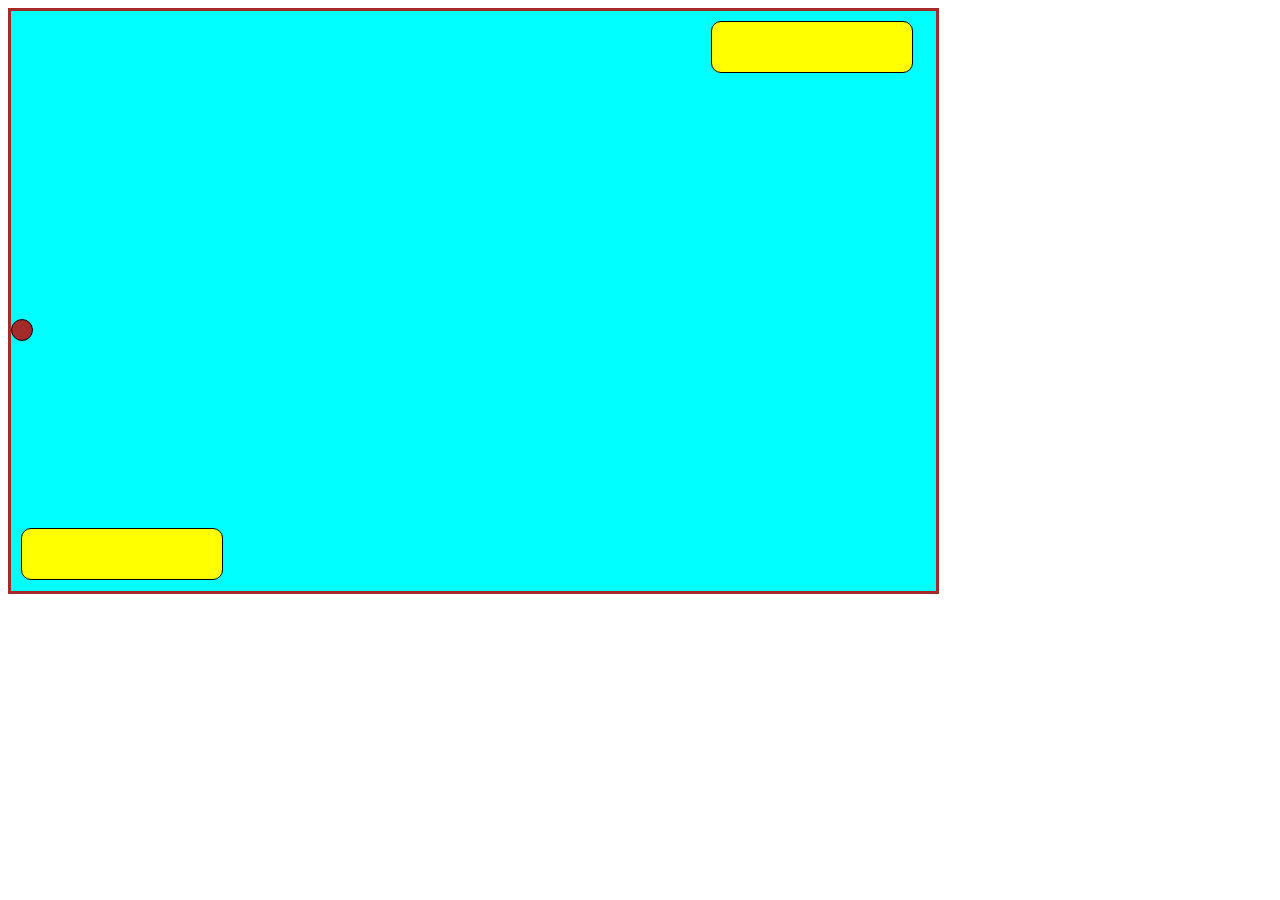
<file: CSS Practice/Animations/index.html>
<!DOCTYPE html>
<html lang="en">
<head>
    <meta charset="UTF-8">
    <meta name="viewport" content="width=device-width, initial-scale=1.0">
    <title>Animations</title>
    <link rel="stylesheet" href="style.css">
</head>
<body>
    <div class="container">
        <div class="box1"></div>
        <div class="box2"></div>
        <div class="circle"></div>
    </div>
</body>
</html>
</file>
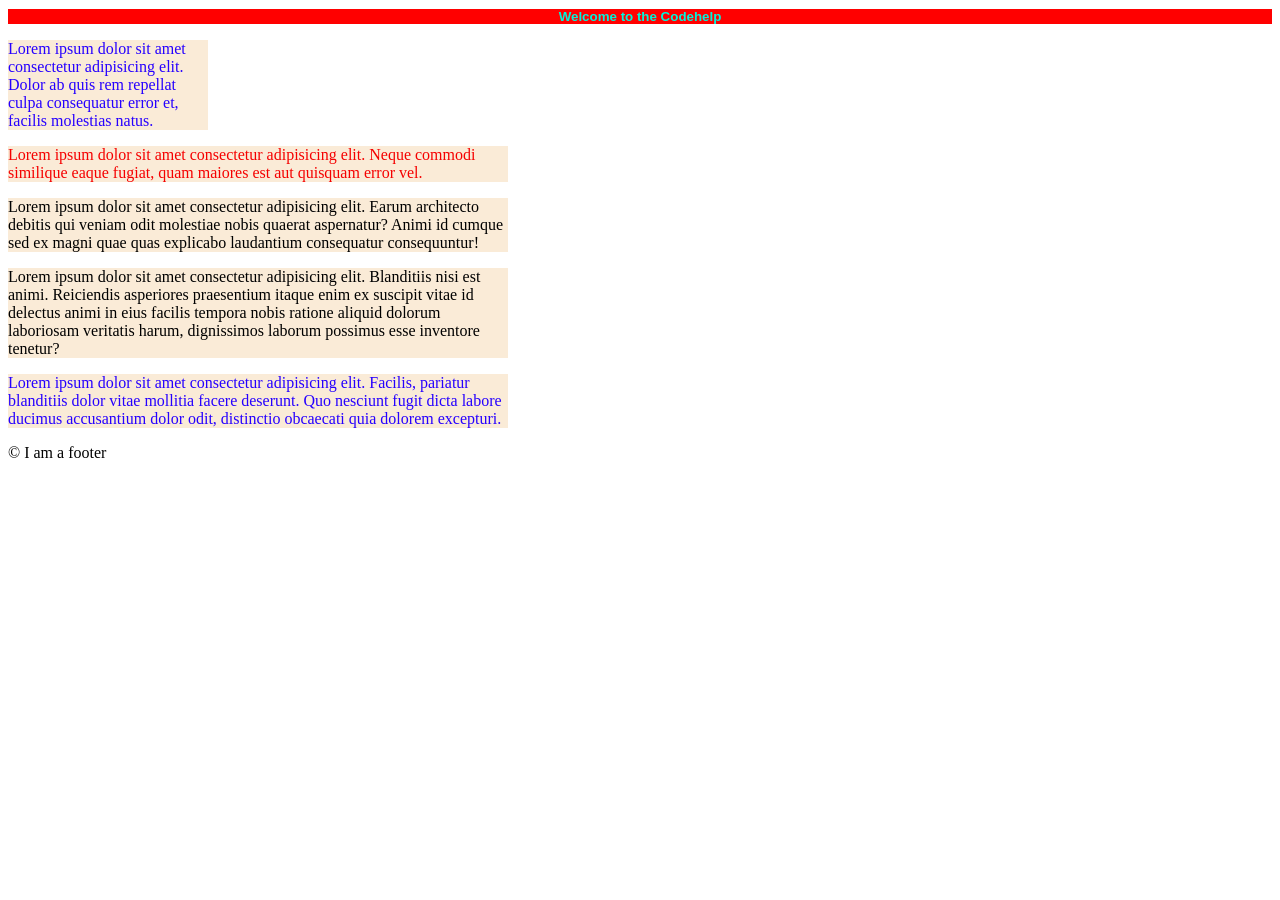
<file: CSS Practice/Inline, Internal, External Style Sheets/index.html>
<!DOCTYPE html>
<html lang="en">
<head>
    <meta charset="UTF-8">
    <meta name="viewport" content="width=device-width, initial-scale=1.0">
    <title>CSS Inline, Internal and External Stylesheets</title>
    <!-- External CSS -->
    <link rel="stylesheet" href="style.css">
    <!-- Internal CSS
    <style>
        h1{
            font-size: smaller;
            background-color: rgb(255, 0, 0);
            text-align: center;
            color: rgb(0, 245, 220);
            font-family:'Segoe UI', Tahoma, Geneva, Verdana, sans-serif;
        }
        #article1{
            color: #f50000;
        }
        .section{
            color: #2600ff;
        }
        p,article{
            background-color: antiquewhite;
            width: 500px;
        }
        p.section{
            width: 200px;
        }
        p{
            background-color: aquamarine !important;
        }
    </style> -->
</head>
<body>
    <h1>Welcome to the Codehelp</h1>

    <!-- Inline CSS
    <p style="background-color: yellowgreen; color: rgb(0, 17, 255);">Lorem ipsum dolor sit amet consectetur adipisicing elit. Dolor ab quis rem repellat culpa consequatur error et, facilis molestias natus.</p> -->
    
    <p class="section">Lorem ipsum dolor sit amet consectetur adipisicing elit. Dolor ab quis rem repellat culpa consequatur error et, facilis molestias natus.</p>

    <article id="article1">Lorem ipsum dolor sit amet consectetur adipisicing elit. Neque commodi similique eaque fugiat, quam maiores est aut quisquam error vel.</article>

    <p>Lorem ipsum dolor sit amet consectetur adipisicing elit. Earum architecto debitis qui veniam odit molestiae nobis quaerat aspernatur? Animi id cumque sed ex magni quae quas explicabo laudantium consequatur consequuntur!</p>

    <p>Lorem ipsum dolor sit amet consectetur adipisicing elit. Blanditiis nisi est animi. Reiciendis asperiores praesentium itaque enim ex suscipit vitae id delectus animi in eius facilis tempora nobis ratione aliquid dolorum laboriosam veritatis harum, dignissimos laborum possimus esse inventore tenetur?</p>

    <section class="section"><p>Lorem ipsum dolor sit amet consectetur adipisicing elit. Facilis, pariatur blanditiis dolor vitae mollitia facere deserunt. Quo nesciunt fugit dicta labore ducimus accusantium dolor odit, distinctio obcaecati quia dolorem excepturi.</p></section>

    <footer>&copy; I am a footer</footer>
</body>
</html>
</file>
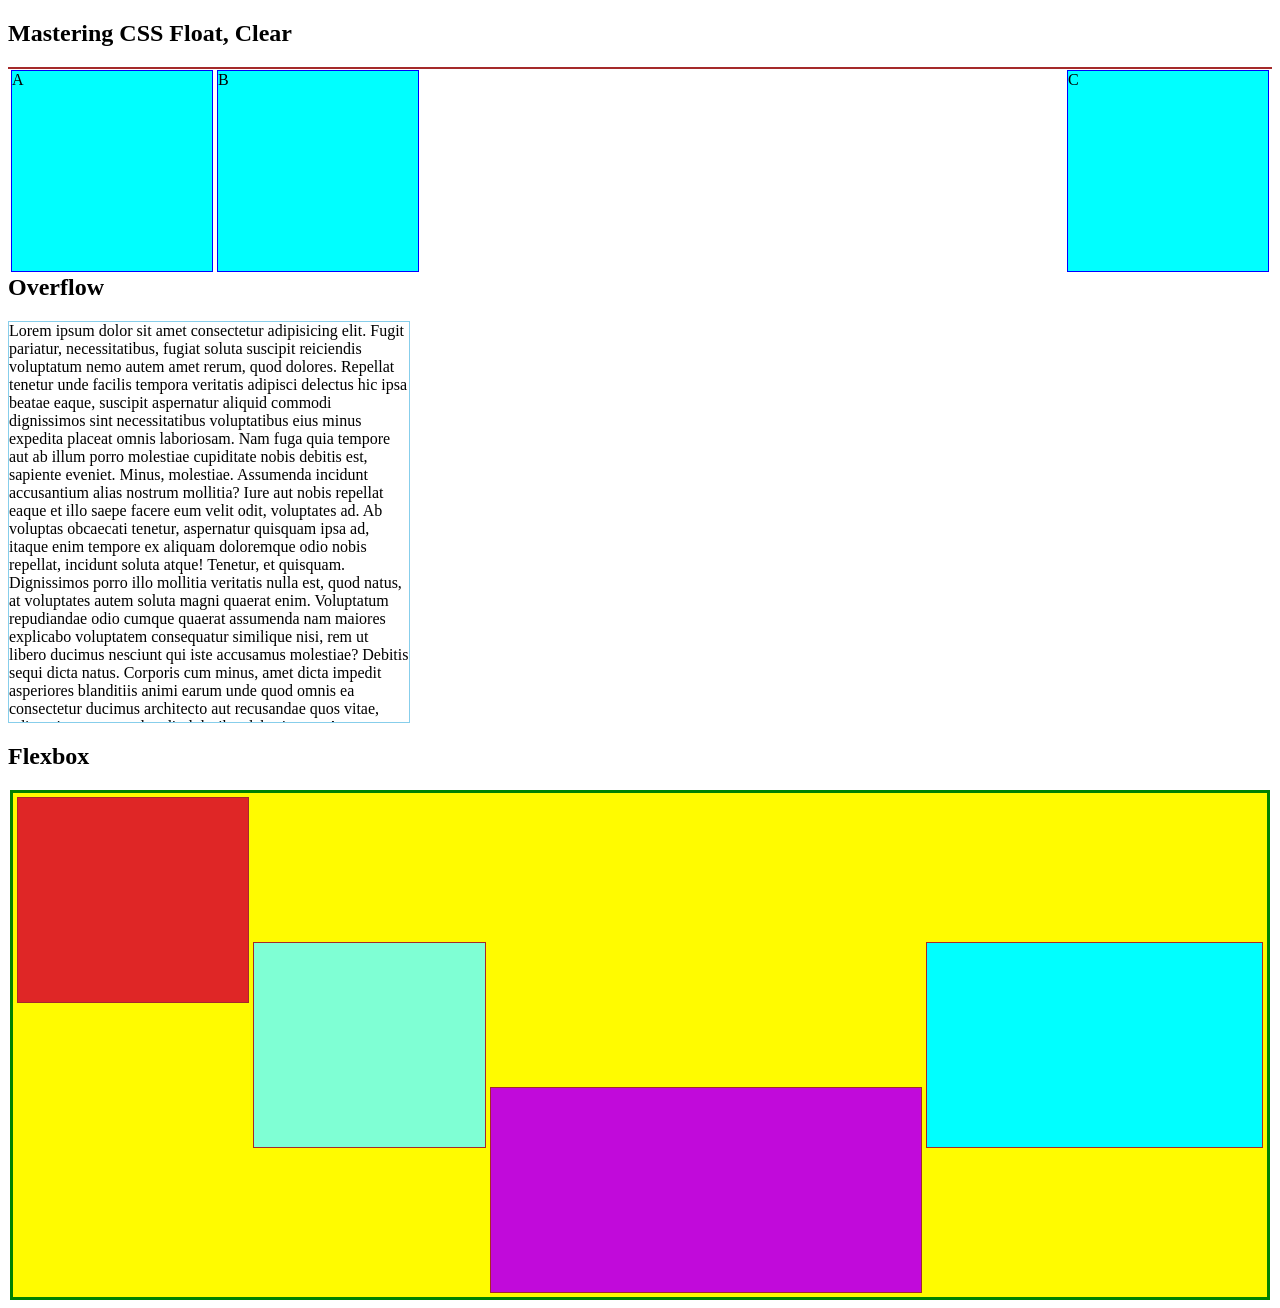
<file: CSS Practice/Mastering CSS, Flex Box and CSS Medis Queres/index.html>
<!DOCTYPE html>
<html lang="en">
<head>
    <meta charset="UTF-8">
    <meta name="viewport" content="width=device-width, initial-scale=1.0">
    <title>Mastering CSS, Flex Box and CSS Medis Queres</title>
    <link rel="stylesheet" href="style.css">
</head>
<body>
    <h2>Mastering CSS Float, Clear</h2>
    <div class="box1">
        <div class="item">A</div>
        <div class="item">B</div>
        <div class="item" id="item3">C</div>
    </div>

    <h2>Overflow</h2>
    <div class="container">
        Lorem ipsum dolor sit amet consectetur adipisicing elit. Fugit pariatur, necessitatibus, fugiat soluta suscipit reiciendis voluptatum nemo autem amet rerum, quod dolores. Repellat tenetur unde facilis tempora veritatis adipisci delectus hic ipsa beatae eaque, suscipit aspernatur aliquid commodi dignissimos sint necessitatibus voluptatibus eius minus expedita placeat omnis laboriosam. Nam fuga quia tempore aut ab illum porro molestiae cupiditate nobis debitis est, sapiente eveniet. Minus, molestiae. Assumenda incidunt accusantium alias nostrum mollitia? Iure aut nobis repellat eaque et illo saepe facere eum velit odit, voluptates ad. Ab voluptas obcaecati tenetur, aspernatur quisquam ipsa ad, itaque enim tempore ex aliquam doloremque odio nobis repellat, incidunt soluta atque! Tenetur, et quisquam. Dignissimos porro illo mollitia veritatis nulla est, quod natus, at voluptates autem soluta magni quaerat enim. Voluptatum repudiandae odio cumque quaerat assumenda nam maiores explicabo voluptatem consequatur similique nisi, rem ut libero ducimus nesciunt qui iste accusamus molestiae? Debitis sequi dicta natus. Corporis cum minus, amet dicta impedit asperiores blanditiis animi earum unde quod omnis ea consectetur ducimus architecto aut recusandae quos vitae, odio enim, assumenda odit doloribus laboriosam. Accusamus enim blanditiis, tempora aperiam corrupti quas consequuntur, laudantium vel perspiciatis doloremque debitis cum natus, dicta voluptate ipsum id facilis quo officiis reiciendis quibusdam repellat dolorem fugiat obcaecati illum. Adipisci dicta est quo?
    </div>

    <h2>Flexbox</h2>
    <div class="contain">
        <div class="box" id="box1"></div>
        <div class="box" id="box2"></div>
        <div class="box" id="box3"></div>
        <div class="box" id="box4"></div>
    </div>
</body>
</html>
</file>
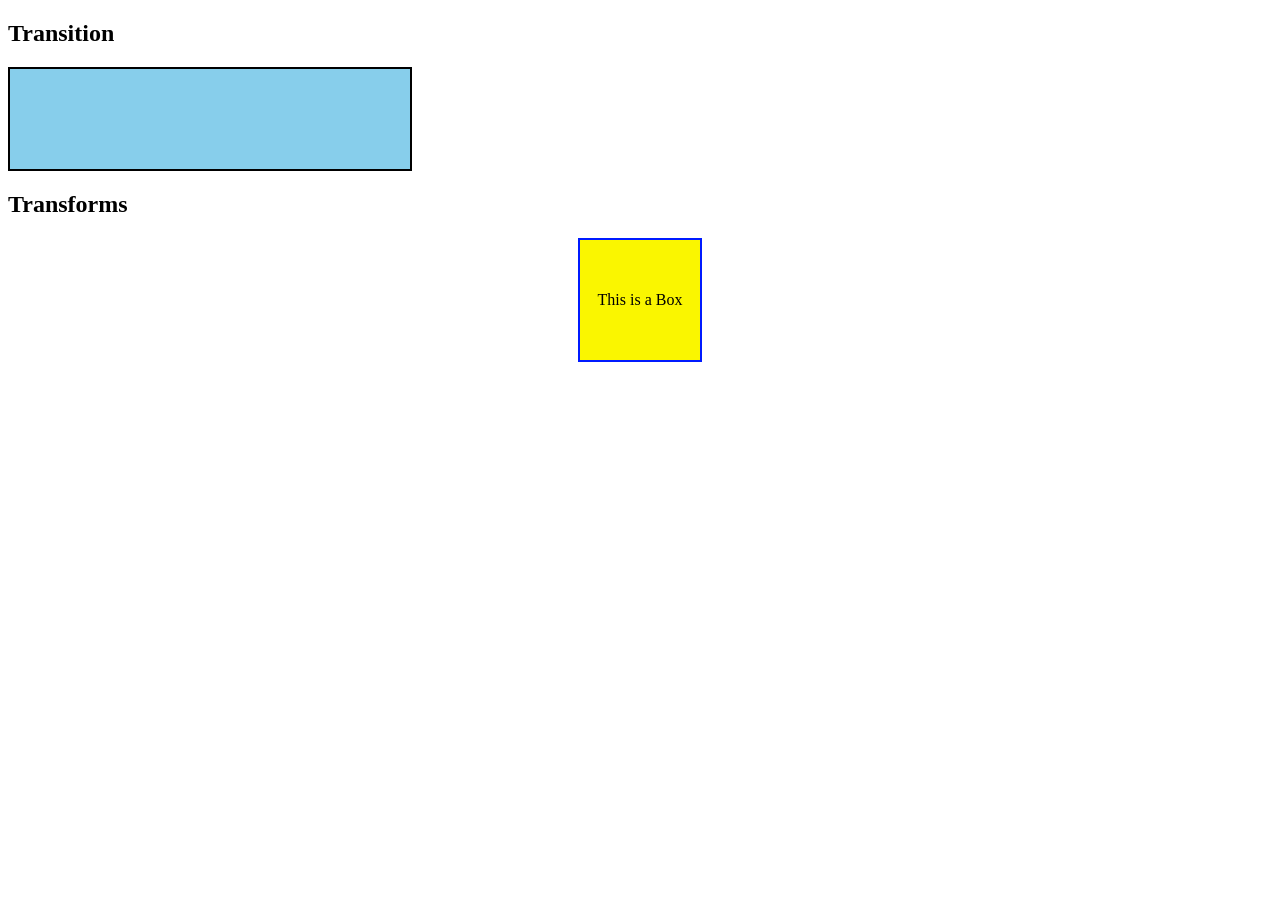
<file: CSS Practice/Transitions and 2D Transforms/index.html>
<!DOCTYPE html>
<html lang="en">
<head>
    <meta charset="UTF-8">
    <meta name="viewport" content="width=device-width, initial-scale=1.0">
    <title>Transitions and 2D Transforms</title>
    <link rel="stylesheet" href="style.css">
</head>
<body>
    <h2>Transition</h2>
    <div class="box"></div>

    <h2>Transforms</h2>
    <div class="box2">
        <p>This is  a Box</p>
    </div>
</body>
</html>
</file>
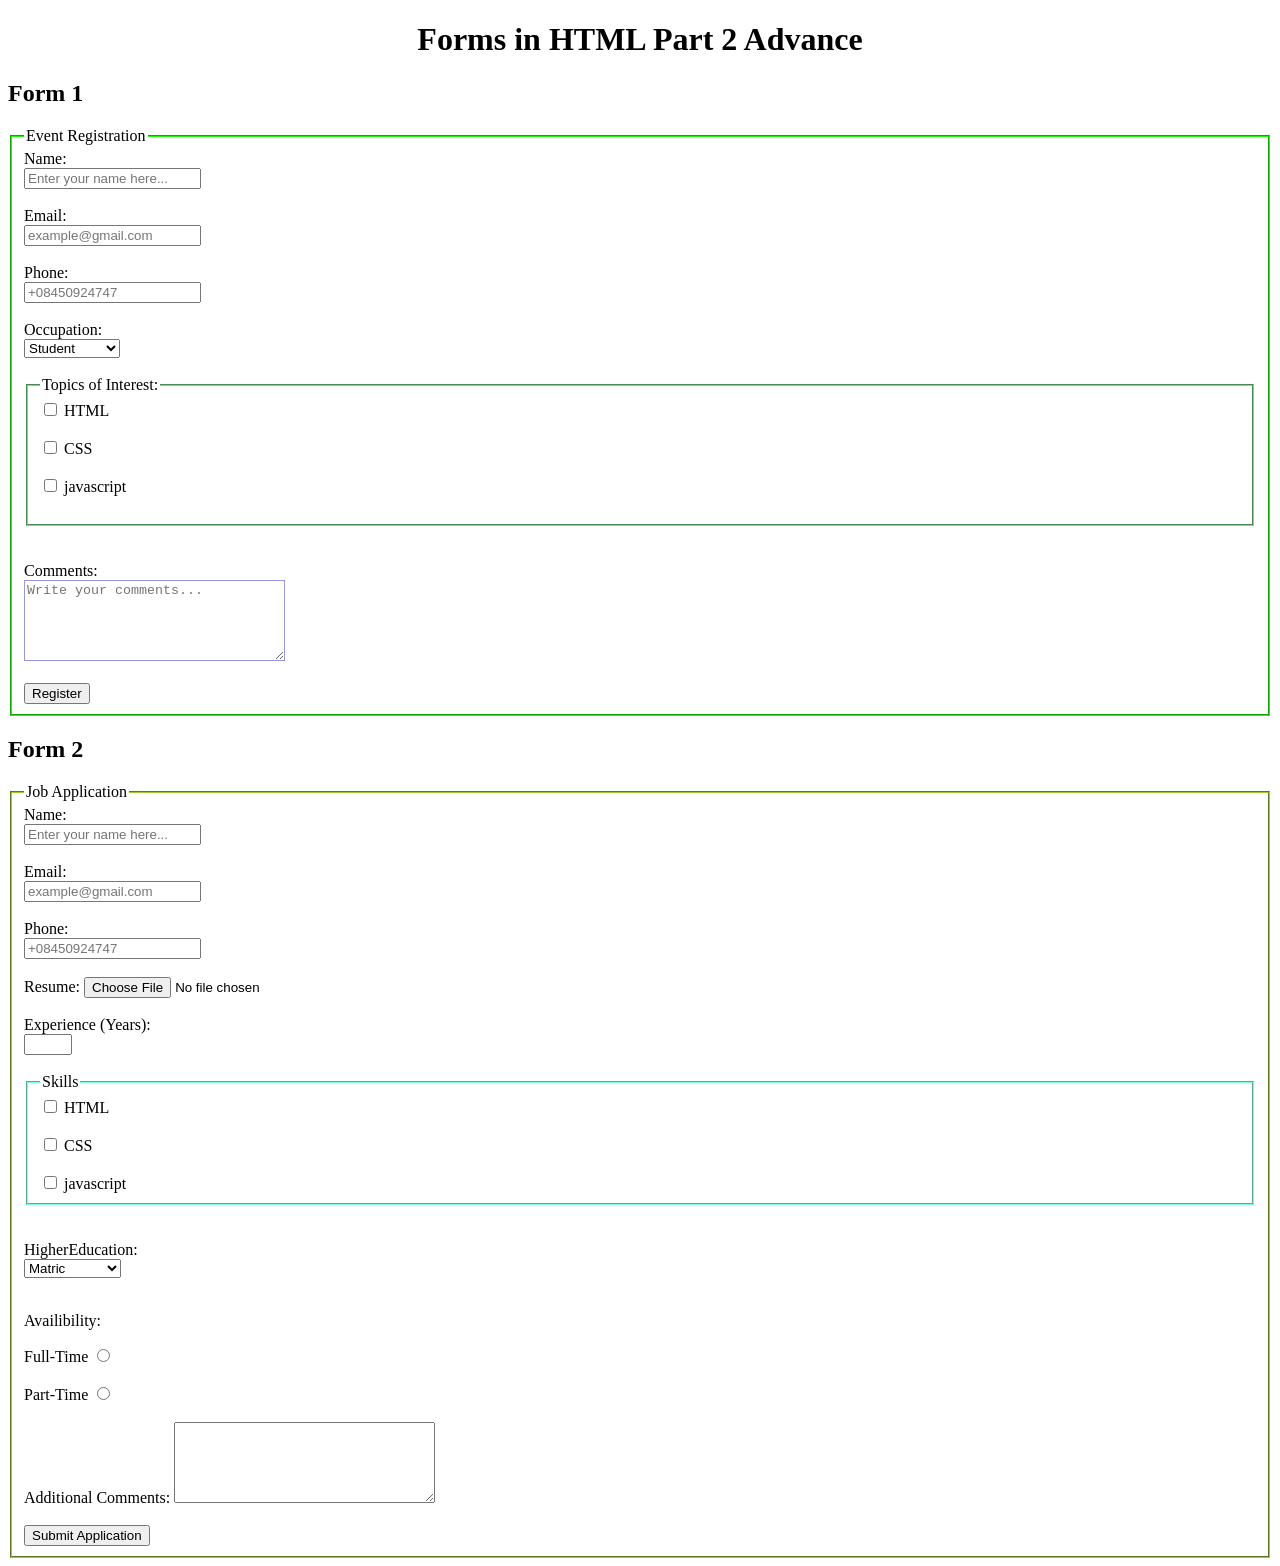
<file: HTML/Forms Part 2.html>
<!DOCTYPE html>
<html lang="en">
<head>
    <meta charset="UTF-8">
    <meta name="viewport" content="width=device-width, initial-scale=1.0">
    <title>Part 2 - Advance Layouts</title>
</head>
<body>
    <h1><center>Forms in HTML Part 2 Advance</center></h1>

    <h2>Form 1</h2>
    <form>
        <fieldset style="border: 1; border-color: rgb(23, 250, 2);">
        <legend>Event Registration</legend>
        
        <label for="name">Name:</label><br/>
        <input type="text" class="Name" id="name" placeholder="Enter your name here...">
        <br/><br/>

        <label for="email">Email:</label><br/>
        <input type="text" class="Email" id="email" placeholder="example@gmail.com">
        <br/><br/>

        <label for="phone">Phone:</label><br/>
        <input type="tel" class="Phone" id="phone" placeholder="+08450924747">
        <br/><br/>

        <label for="occupation">Occupation:</label><br/>
        <select name="Occupation" id="occupation">
            <option value="student">Student</option>
            <option value="professional">Professional</option>
            <option value="other">Other</option>
        </select>
        <br/><br/>

        <fieldset style="border: 1; border-color: rgb(113, 223, 128);">
        <legend>Topics of Interest:</legend>

        <input type="checkbox" class="Interest" id="html">
        <label for="html">HTML</label>
        <br/><br/>

        <input type="checkbox" class="Interest" id="css">
        <label for="css">CSS</label>
        <br/><br/>

        <input type="checkbox" class="Interest" id="javascript">
        <label for="javascript">javascript</label>
        <br/><br/>
        </fieldset>
        <br/><br/>

        <label for="comments">Comments:</label><br/>
        <textarea name="Comments" id="comments" rows="5" cols="30" placeholder="Write your comments..." style="border-color: rgb(151, 151, 219);"></textarea>
        <br/><br/>

        <button>Register</button>
        </fieldset>
    </form>

    <h2>Form 2</h2>
    <form>
        <fieldset style="border: 1; border-color: yellowgreen;">
        
        <legend>Job Application</legend>
        <label for="name2">Name:</label><br/>
        <input type="text" class="Name2" id="name2" placeholder="Enter your name here...">
        <br/><br/>

        <label for="email2">Email:</label><br/>
        <input type="text" class="Email2" id="email2" placeholder="example@gmail.com">
        <br/><br/>

        <label for="phone2">Phone:</label><br/>
        <input type="tel" class="Phone2" id="phone2" placeholder="+08450924747">
        <br/><br/>

        <label for="resume">Resume:</label>
        <input type="file" name="FileSelect2" id="fileselector2">
        <br/><br/>

        <label for="experience">Experience (Years): </label><br/>
        <input type="number" name="Experience" id="experience" min="0" max="50">
        <br/><br/>

        <fieldset style="border: 1; border-color: aquamarine;">
            <legend>Skills</legend>
            <input type="checkbox" class="Interest" id="html">
        <label for="html">HTML</label>
        <br/><br/>

        <input type="checkbox" class="Interest" id="css">
        <label for="css">CSS</label>
        <br/><br/>

        <input type="checkbox" class="Interest" id="javascript">
        <label for="javascript">javascript</label>
        </fieldset>
        <br/><br/>

        <label for="heducation">HigherEducation:</label><br/>
        <select name="Heducation" id="heducation">
            <option value="Matric">Matric</option>
            <option value="Inter">Intermediate</option>
            <option value="Bs Level">BS Level</option>
            <option value="MS Level">MS Level</option>
            <option value="PHD Level">PHD Level</option>
        </select>
        <br/><br/>

        <p>Availibility:</p>

        <label for="ftime">Full-Time</label>
        <input type="radio" id="ftime" name="avail">
        <br/><br/>

        <label for="ptime">Part-Time</label>
        <input type="radio" id="ptime" name="avail">
        <br/><br/>

        <label for="acomments:">Additional Comments:</label>
        <textarea name="acomments" id="acomments" rows="5" cols="30"></textarea>
        <br/><br/>

        <button>Submit Application</button>
        </fieldset>
    </form>
</body>
</html>
</file>
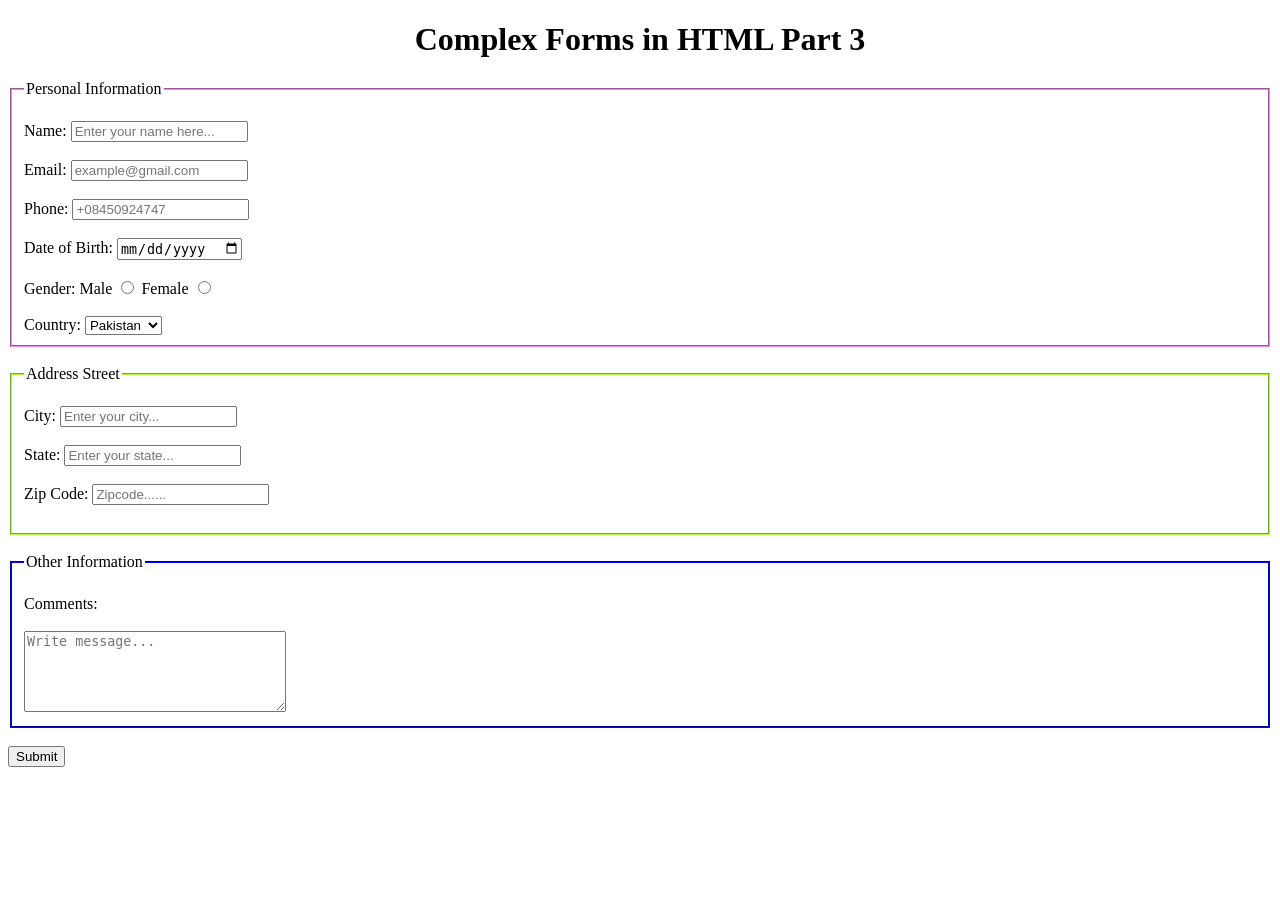
<file: HTML/Forms Part 3.html>
<!DOCTYPE html>
<html lang="en">
<head>
    <meta charset="UTF-8">
    <meta name="viewport" content="width=device-width, initial-scale=1.0">
    <title>Part 3 - Complex Form</title>
</head>
<body>
    <h1><center>Complex Forms in HTML Part 3</center></h1>
    <form>
        <fieldset style="border: 1; border-color: violet;">
        <legend>Personal Information</legend>
        <br/>

        <label for="name">Name:</label>
        <input type="text" class="Name" id="name" placeholder="Enter your name here...">
        <br/><br/>

        <label for="email">Email:</label>
        <input type="text" class="Email" id="email" placeholder="example@gmail.com">
        <br/><br/>

        <label for="phone">Phone:</label>
        <input type="tel" class="Phone" id="phone" placeholder="+08450924747">
        <br/><br/>

        <label for="birth">Date of Birth:</label>
        <input type="date" class="Birth" id="birth">
        <br/><br/>

        <span>Gender:</span>
        <label for="male">Male</label>
        <input type="radio" name="gender" id="male">
        <label for="female">Female</label>
        <input type="radio" name="gender" id="female">
        <br/><br/>

        <label for="country">Country:</label>
        <select name="country" id="country">
            <option value="pakistan">Pakistan</option>
            <option value="india">India</option>
            <option value="america">America</option>
            <option value="germany">Germany</option>
            <option value="usa">USA</option>
            <option value="uk">UK</option>
        </select>
        </fieldset>
        <br/>

        <fieldset style="border: 1; border-color: greenyellow;">
            <legend>Address Street</legend>
            <br/>

        <label for="city">City:</label>
        <input type="text" class="City" id="city" placeholder="Enter your city...">
        <br/><br/>

        <label for="state">State:</label>
        <input type="text" class="State" id="state" placeholder="Enter your state...">
        <br/><br/>

        <label for="zipcode">Zip Code:</label>
        <input type="text" class="Zipcode" id="zipcode" placeholder="Zipcode......">
        <br/><br/>
        </fieldset>
        <br/>

        <fieldset style="border: 1; border-color: blue;">
            <legend>Other Information</legend>
            <br/>

            <label for="comments">Comments:</label>
            <br/><br/>
            <textarea name="Comments" id="comments" rows="5" cols="30" placeholder="Write message..."></textarea>
        </fieldset>
        <br/>

        <button>Submit</button>
    </form>
</body>
</html>
</file>
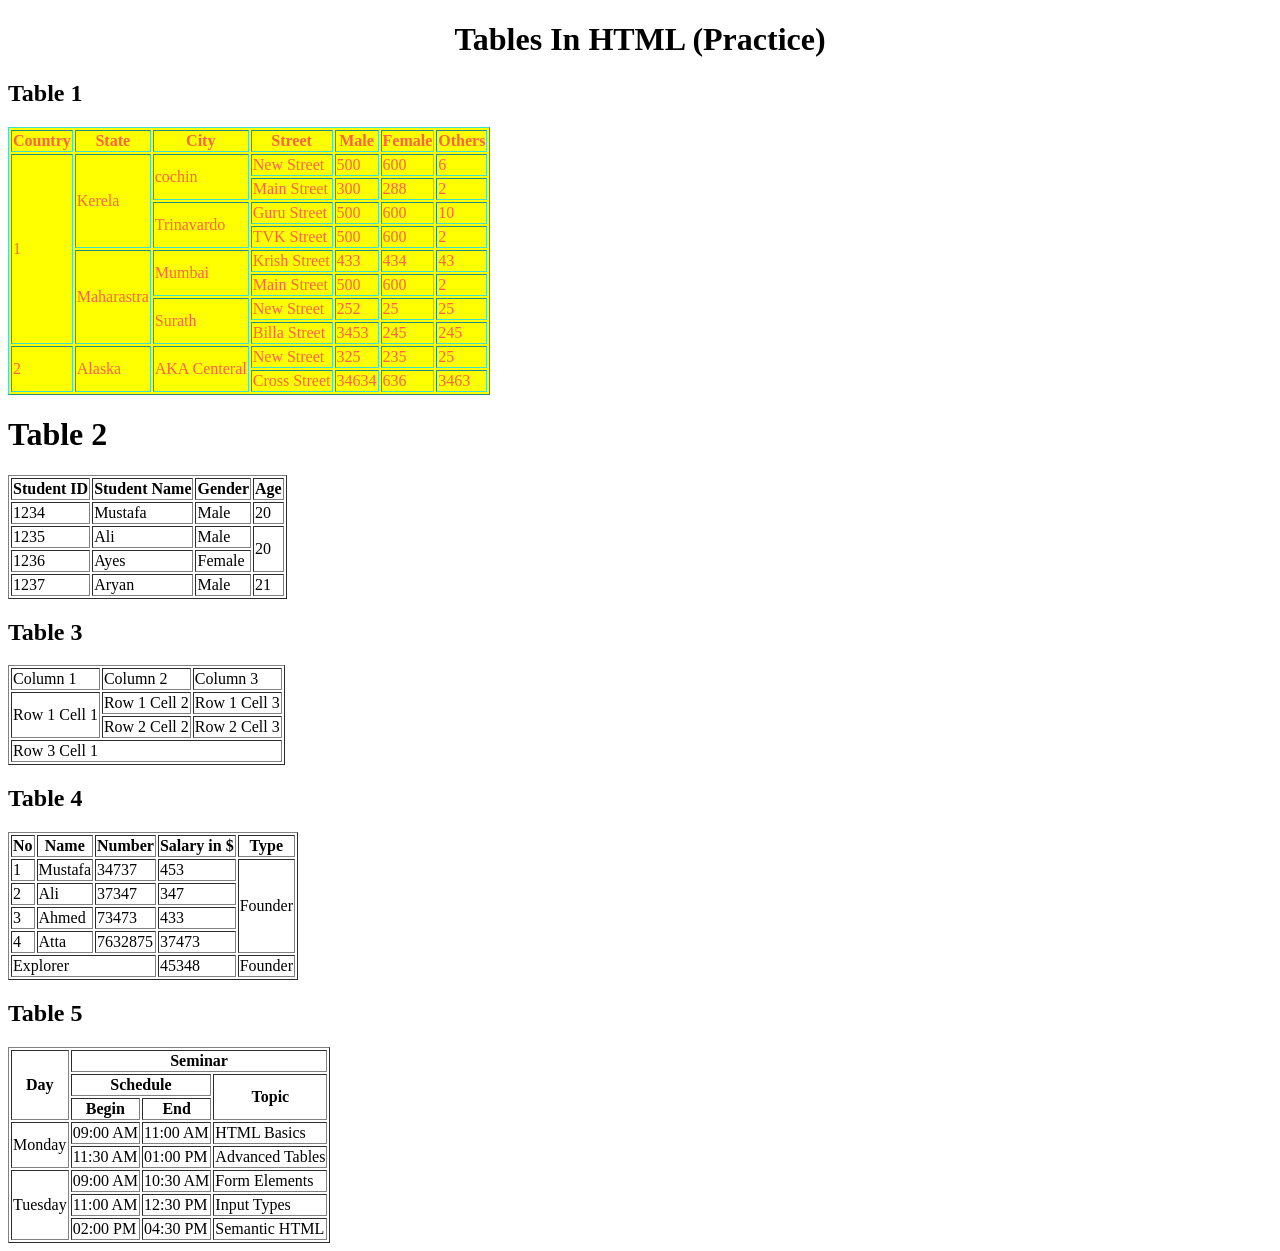
<file: HTML/Tables.html>
<!DOCTYPE html>
<html>
<head>
    <title>Document</title>
</head>
<body>
    <h1>
        <center>Tables In HTML (Practice)</center>
    </h1>
    <h2>Table 1</h2>
    <table border="1" style="background-color: yellow; color: tomato; border-color: turquoise;">
        <thead>
            <tr>
                <th>Country</th>
                <th>State</th>
                <th>City</th>
                <th>Street</th>
                <th>Male</th>
                <th>Female</th>
                <th>Others</th>
            </tr>
        </thead>
        <tbody>
            <tr>
                <td rowspan="8">1</td>
                <td rowspan="4">Kerela</td>
                <td rowspan="2">cochin</td>
                <td>New Street</td>
                <td>500</td>
                <td>600</td>
                <td>6</td>
            </tr>
            <tr>
                <td>Main Street</td>
                <td>300</td>
                <td>288</td>
                <td>2</td>
            </tr>
            <tr>
                <td rowspan="2">Trinavardo</td>
                <td>Guru Street</td>
                <td>500</td>
                <td>600</td>
                <td>10</td>
            </tr>
            <tr>
                <td>TVK Street</td>
                <td>500</td>
                <td>600</td>
                <td>2</td>
            </tr>
            <tr>
                <td rowspan="4">Maharastra</td>
                <td rowspan="2">Mumbai</td>
                <td>Krish Street</td>
                <td>433</td>
                <td>434</td>
                <td>43</td>
            </tr>
            <tr>
                <td>Main Street</td>
                <td>500</td>
                <td>600</td>
                <td>2</td>
            </tr>
            <tr>
                <td rowspan="2">Surath</td>
                <td>New Street</td>
                <td>252</td>
                <td>25</td>
                <td>25</td>
            </tr>
            <tr>
                <td>Billa Street</td>
                <td>3453</td>
                <td>245</td>
                <td>245</td>
            </tr>
            <tr>
                <td rowspan="2">2</td>
                <td rowspan="2">Alaska</td>
                <td rowspan="2">AKA Centeral</td>
                <td>New Street</td>
                <td>325</td>
                <td>235</td>
                <td>25</td>
            </tr>
            <tr>
                <td>Cross Street</td>
                <td>34634</td>
                <td>636</td>
                <td>3463</td>
            </tr>
        </tbody>
    </table>

    <h1>Table 2</h1>    
    <table border="1">
        <thead>
            <tr>
                <th>Student ID</th>
                <th>Student Name</th>
                <th>Gender</th>
                <th>Age</th>
            </tr>
        </thead>
        <tbody>
            <tr>
                <td>1234</td>
                <td>Mustafa</td>
                <td>Male</td>
                <td>20</td>
            </tr>
            <tr>
                <td>1235</td>
                <td>Ali</td>
                <td>Male</td>
                <td rowspan="2">20</td>
            </tr>
            <tr>
                <td>1236</td>
                <td>Ayes</td>
                <td>Female</td>
            </tr>
            <tr>
                <td>1237</td>
                <td>Aryan</td>
                <td>Male</td>
                <td>21</td>
            </tr>
        </tbody>
    </table>

    <h2>Table 3</h2>
    <table border="1">
        <tr>
            <td>Column 1</td>
            <td>Column 2</td>
            <td>Column 3</td>
        </tr>
        <tr>
            <td rowspan="2">Row 1 Cell 1</td>
            <td>Row 1 Cell 2</td>
            <td>Row 1 Cell 3</td>
        </tr>
        <tr>
            <td>Row 2 Cell 2</td>
            <td>Row 2 Cell 3</td>
        </tr>
        <tr>
            <td colspan="3">Row 3 Cell 1</td>
        </tr>
    </table>

    <h2>Table 4</h2>
    <table border="1">
        <thead>
            <tr>
                <th>No</th>
                <th>Name</th>
                <th>Number</th>
                <th>Salary in $</th>
                <th>Type</th>
            </tr>
        </thead>
        <tbody>
            <tr>
                <td>1</td>
                <td>Mustafa</td>
                <td>34737</td>
                <td>453</td>
                <td rowspan="4">Founder</td>
            </tr>
            <tr>
                <td>2</td>
                <td>Ali</td>
                <td>37347</td>
                <td>347</td>
            </tr>
            <tr>
                <td>3</td>
                <td>Ahmed</td>
                <td>73473</td>
                <td>433</td>
            </tr>
            <tr>
                <td>4</td>
                <td>Atta</td>
                <td>7632875</td>
                <td>37473</td>
            </tr>
        </tbody>
        <tfoot>
            <tr>
                <td colspan="3">Explorer</td>
                <td>45348</td>
                <td>Founder</td>
            </tr>
        </tfoot>
    </table>

    <h2>Table 5</h2>
    <table border="1">
        <thead>
            <tr>
                <th rowspan="3">Day</th>
                <th colspan="3">Seminar</th>
            </tr>
            <tr>
                <th colspan="2">Schedule</th>
                <th rowspan="2">Topic</th>
            </tr>
            <tr>
                <th>Begin</th>
                <th>End</th>
            </tr>
        </thead>
        <tbody>
            <tr>
                <td rowspan="2">Monday</td>
                <td>09:00 AM</td>
                <td>11:00 AM</td>
                <td>HTML Basics</td>
            </tr>
            <tr>
                <td>11:30 AM</td>
                <td>01:00 PM</td>
                <td>Advanced Tables</td>
            </tr>
            <tr>
                <td rowspan="3">Tuesday</td>
                <td>09:00 AM</td>
                <td>10:30 AM</td>
                <td>Form Elements</td>
            </tr>
            <tr>
                <td>11:00 AM</td>
                <td>12:30 PM</td>
                <td>Input Types</td>
            </tr>
            <tr>
                <td>02:00 PM</td>
                <td>04:30 PM</td>
                <td>Semantic HTML</td>
            </tr>
        </tbody>
    </table>

</body>
</html>
</file>
<file: CSS Practice/Animations/style.css>
.container{
    background-color: #00ffff;
    border: 3px solid brown;
    width: 925px;
    height: 580px;
}
.box1{
    background-color: yellow;
    border: 1px solid black;
    width: 200px;
    height: 50px;
    animation: rightMove 4s alternate 1s infinite forwards linear;
    margin: 10px;
    position: relative;
    border-radius: 10px;
}
@keyframes rightMove{
    from{
        top: 10;
        left: 0;
    }
    to{
        top: 10;
        left: 690px;
    }
}

.box2{
    background-color: yellow;
    border: 1px solid black;
    width: 200px;
    height: 50px;
    animation: leftMove 4s alternate 1s infinite forwards linear;
    margin: 10px;
    position: relative;
    border-radius: 10px;
}
@keyframes leftMove{
    from{
        top: 445px;
        left: 690px;
    }
    to{
        top: 445px;
        left: 0px;
    }
}
.circle{
    background-color: brown;
    border: 1px solid black;
    width: 20px;
    height: 20px;
    animation: circleMove 10s alternate 0s infinite forwards linear;
    position: relative;
    border-radius: 30px;
    display: flex;
    top: 150px;
    left: 430px;
}
@keyframes circleMove {
    0%{
        top: 150px;
        left: 430px;
    }
    25%{
        top: 0%;
        left: 0%;
    }
    50%{
        top: 0%;
        left: 98%;
    }
    75%{
        top: 73%;
        left: 60%;
    }
    100%{
        top: 30%;
        left: 0%;
    }
}
</file>
<file: CSS Practice/Inline, Internal, External Style Sheets/style.css>
/* External CSS */
h1{
    font-size: smaller;
    background-color: rgb(255, 0, 0);
    text-align: center;
    color: rgb(0, 245, 220);
    font-family:'Segoe UI', Tahoma, Geneva, Verdana, sans-serif;
}
#article1{
    color: #f50000;
}
.section{
    color: #2600ff;
}
p,article{
    background-color: antiquewhite;
    width: 500px;
}
p.section{
    width: 200px;
}
</file>
<file: CSS Practice/Mastering CSS, Flex Box and CSS Medis Queres/style.css>
.box1{
    border: 1px solid brown;
}
.item{
    background-color: aqua;
    width: 200px;
    height: 200px;
    margin: 2px;
    border: 1px solid blue;
    float: left;
}
h2{
    clear: left;
}
.container{
    clear: left;
    border: 1px solid skyblue;
    width: 400px;
    height: 400px;
    overflow:scroll;
}
#item3{
    float: right;
}
.contain{
    border: 3px solid green;
    background-color: #fffb00;
    margin: 2px;
    padding: 2px;
    display: flex;
    flex-direction: row;
    /* flex-wrap: wrap; */
    /* flex-wrap: wrap-reverse; */
    /* justify-content: center; */
    /* justify-content: space-between; */
    justify-content: center;
    align-items: center;
    height: 500px;
    /* align-items: stretch; */
    align-content: start;
}
#box1{
    background-color: aqua;
    order: 500;
    flex-shrink: 5;
    flex-grow: 5;
    align-self: center;
}
#box2{
    background-color: #df2626;
    flex-grow: 1;
    align-self: self-start;
}
#box3{
    background-color: aquamarine;
    flex-grow: 1;
    align-self: center;
}
#box4{
    background-color: #c10ada;
    flex-grow: 1;
    flex-basis: 400px;
    align-self: end;
}
.box{
    border: 1px solid brown;
    flex-grow: 1;
    width: 200px;
    height: 200px;
    margin: 2px;
    padding: 2px;
}
</file>
<file: CSS Practice/Transitions and 2D Transforms/style.css>
.box{
    width: 400px;
    height: 100px;
    background-color: skyblue;
    border: 2px solid black;
    /* transition-property: all;
    transition-duration: 4s;
    transition-delay: 0s;
    transition-timing-function: ease-in-out; */
    transition: width 5s, height 2s 1s linear ;
}
.box:hover{
    background-color: #00ff22;
    border: 5px dashed rgb(0, 0, 0);
    width: 500px;
    height: 200px;
}
.box2{
    width: 120px;
    height: 120px;
    background-color: rgb(250, 246, 0);
    border: 2px solid rgb(0, 26, 255);
    display: flex;
    justify-content: center;
    align-items: center;
    margin: auto;
    transition: all 4s linear 0s;
}
.box2:hover{
    border-radius: 200px;
    background-color: #00f7ff;
    transform: rotate(360deg) scale(2);
    /* transform: skew(360deg); */
    /* transform: translate(100px, 100px); */
}
p{
    font-size: 16px;
}
</file>
